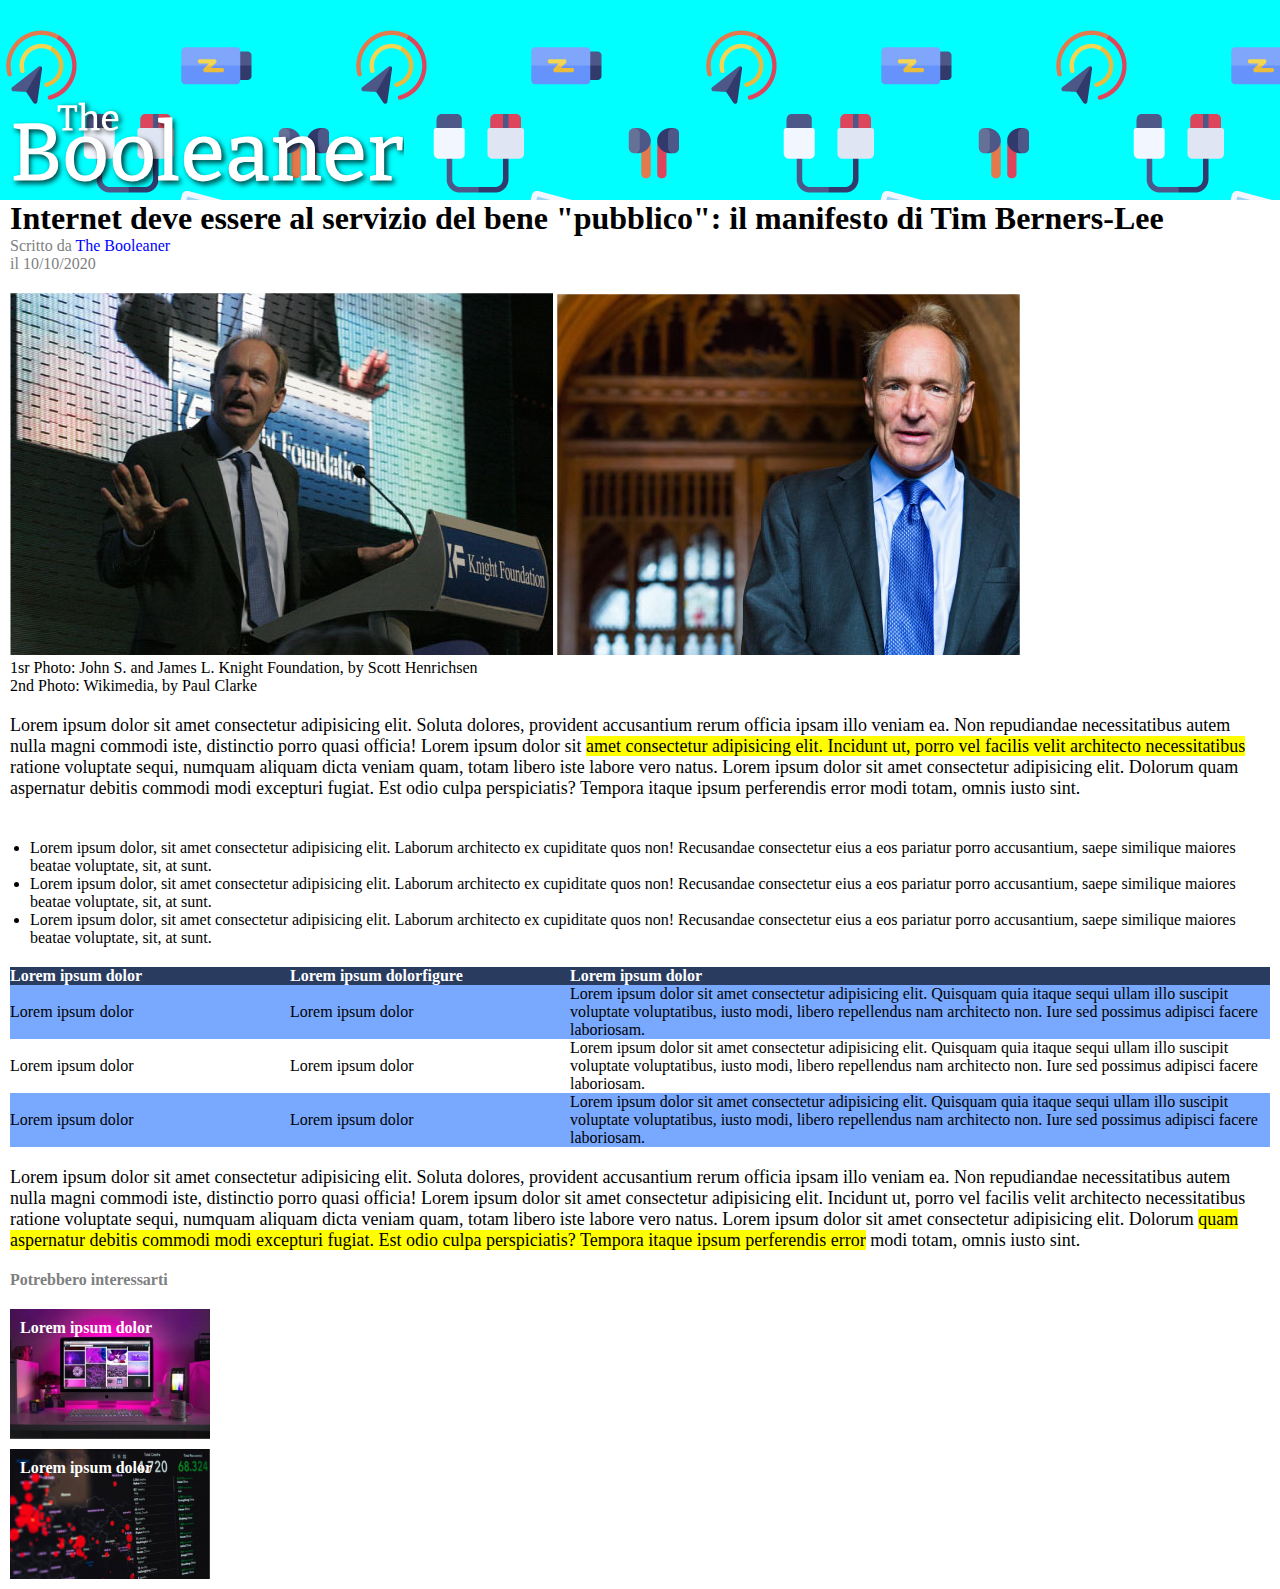
<file: index.html>
<!DOCTYPE html>
<html lang="en">
    <head>
        <meta charset="UTF-8">
        <meta name="viewport" content="width=device-width, initial-scale=1.0">
        <title>html-css-booleaner</title>
        <link rel="stylesheet" href="css/style.css">
    </head>
    <body>
        <nav>
            <img id="logo" src="img/logo.svg" alt="logo">
        </nav>
        
        <div>
            <header>
                <h1>Internet deve essere al servizio del bene "pubblico": il manifesto di Tim Berners-Lee</Berners-Lee></h1>
                <div class="font-grey">Scritto da <span class="blue-text">The Booleaner</span></div>
                <div class="font-grey">il 10/10/2020</div>
            </header>
        
            <main>
                <!-- foto introduttive -->
                <figure>
                    <img src="img/tim-1.jpg" alt="">
                    <img src="img/tim-2.jpg" alt="">
                    <figcaption>1sr Photo: John S. and James L. Knight Foundation, by Scott Henrichsen</figcaption>
                    <figcaption>2nd Photo: Wikimedia, by Paul Clarke</figcaption>
                    
                </figure>

                <!-- contenitore con punti del discorso -->
                <div>
                    <p>
                        Lorem ipsum dolor sit amet consectetur adipisicing elit. Soluta dolores, provident accusantium rerum officia ipsam illo veniam ea. Non repudiandae necessitatibus autem nulla magni commodi iste, distinctio porro quasi officia! Lorem ipsum dolor sit <span class="evidenziato">amet consectetur adipisicing elit. Incidunt ut, porro vel facilis velit architecto necessitatibus</span> ratione voluptate sequi, numquam aliquam dicta veniam quam, totam libero iste labore vero natus. Lorem ipsum dolor sit amet consectetur adipisicing elit. Dolorum quam aspernatur debitis commodi modi excepturi fugiat. Est odio culpa perspiciatis? Tempora itaque ipsum perferendis error modi totam, omnis iusto sint.
                    </p>

                    <ul>
                        <li>Lorem ipsum dolor, sit amet consectetur adipisicing elit. Laborum architecto ex cupiditate quos non! Recusandae consectetur eius a eos pariatur porro accusantium, saepe similique maiores beatae voluptate, sit, at sunt.</li>
                        <li>Lorem ipsum dolor, sit amet consectetur adipisicing elit. Laborum architecto ex cupiditate quos non! Recusandae consectetur eius a eos pariatur porro accusantium, saepe similique maiores beatae voluptate, sit, at sunt.</li>
                        <li>Lorem ipsum dolor, sit amet consectetur adipisicing elit. Laborum architecto ex cupiditate quos non! Recusandae consectetur eius a eos pariatur porro accusantium, saepe similique maiores beatae voluptate, sit, at sunt.</li>
                    </ul>
                    
                </div>

                <!-- contenitore con tabella di dati -->
                <div>
                    <table>
                        <thead id="header-row">
                            <tr>
                                <th class="celle">Lorem ipsum dolor</th>
                                <th class="celle">Lorem ipsum dolorfigure</th>
                                <th id="cella-finale">Lorem ipsum dolor</th>
                            </tr>
                        </thead>

                        <tbody>
                            <tr class="color-row">
                                <td>Lorem ipsum dolor</td>
                                <td>Lorem ipsum dolor</td>
                                <td>Lorem ipsum dolor sit amet consectetur adipisicing elit. Quisquam quia itaque sequi ullam illo suscipit voluptate voluptatibus, iusto modi, libero repellendus nam architecto non. Iure sed possimus adipisci facere laboriosam.</td>
                            </tr>
                            <tr>
                                <td>Lorem ipsum dolor</td>
                                <td>Lorem ipsum dolor</td>
                                <td>Lorem ipsum dolor sit amet consectetur adipisicing elit. Quisquam quia itaque sequi ullam illo suscipit voluptate voluptatibus, iusto modi, libero repellendus nam architecto non. Iure sed possimus adipisci facere laboriosam.</td>
                            </tr>
                            <tr class="color-row">
                                <td>Lorem ipsum dolor</td>
                                <td>Lorem ipsum dolor</td>
                                <td>Lorem ipsum dolor sit amet consectetur adipisicing elit. Quisquam quia itaque sequi ullam illo suscipit voluptate voluptatibus, iusto modi, libero repellendus nam architecto non. Iure sed possimus adipisci facere laboriosam.</td>
                            </tr>
                        </tbody>
                    </table>

                </div>

                
                <div>
                    <p>
                        Lorem ipsum dolor sit amet consectetur adipisicing elit. Soluta dolores, provident accusantium rerum officia ipsam illo veniam ea. Non repudiandae necessitatibus autem nulla magni commodi iste, distinctio porro quasi officia! Lorem ipsum dolor sit amet consectetur adipisicing elit. Incidunt ut, porro vel facilis velit architecto necessitatibus ratione voluptate sequi, numquam aliquam dicta veniam quam, totam libero iste labore vero natus. Lorem ipsum dolor sit amet consectetur adipisicing elit. Dolorum <span class="evidenziato">quam aspernatur debitis commodi modi excepturi fugiat. Est odio culpa perspiciatis? Tempora itaque ipsum perferendis error</span> modi totam, omnis iusto sint.
                    </p>
                </div>
                
                <!-- immagioni consigliate -->
                <h2 id="feed" class="font-grey">Potrebbero interessarti</h2>
                <div id="monitor" class="square white-bold">Lorem ipsum dolor</div>
                <div id="graph" class="square white-bold">Lorem ipsum dolor</div>

            </main>
        </div>
    </body>
</html>
</file>
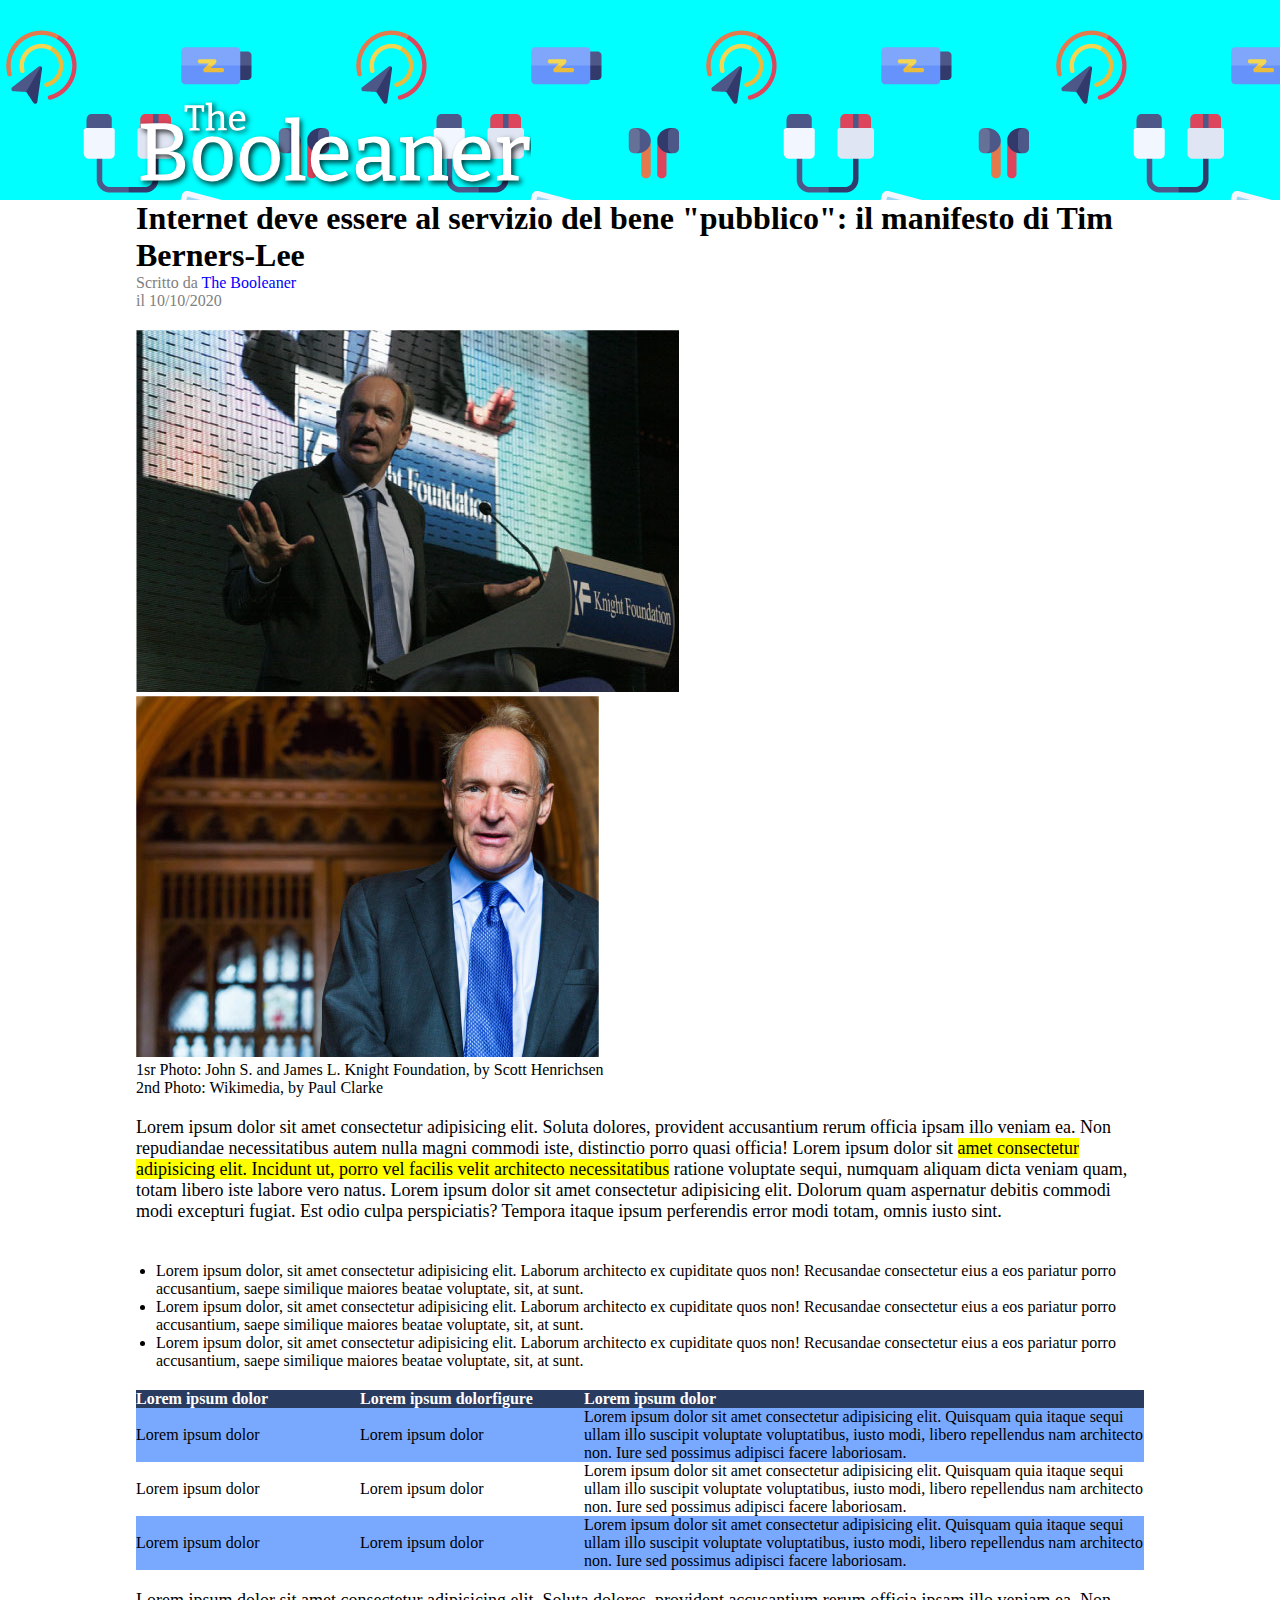
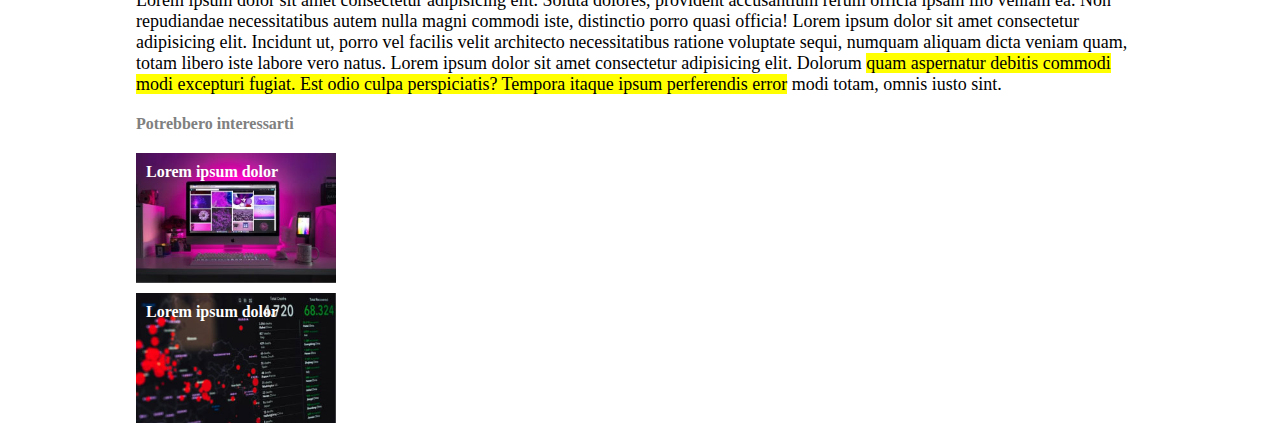
<file: Bonus/index.html>
<!DOCTYPE html>
<html lang="en">
    <head>
        <meta charset="UTF-8">
        <meta name="viewport" content="width=device-width, initial-scale=1.0">
        <title>html-css-booleaner</title>
        <link rel="stylesheet" href="css/style.css">
    </head>
    <body>
        <nav>
            <div class="container">
                <img id="logo" src="img/logo.svg" alt="logo">
            </div>
        </nav>
        
        <div>
            <div class="container">
                <header>
                    <h1>Internet deve essere al servizio del bene "pubblico": il manifesto di Tim Berners-Lee</Berners-Lee></h1>
                    <div class="font-grey">Scritto da <span class="blue-text">The Booleaner</span></div>
                    <div class="font-grey">il 10/10/2020</div>
                </header>
            
                <main>
                    <!-- foto introduttive -->
                    <figure>
                        <img src="img/tim-1.jpg" alt="">
                        <img src="img/tim-2.jpg" alt="">
                        <figcaption>1sr Photo: John S. and James L. Knight Foundation, by Scott Henrichsen</figcaption>
                        <figcaption>2nd Photo: Wikimedia, by Paul Clarke</figcaption>
                        
                    </figure>
    
                    <!-- contenitore con punti del discorso -->
                    <div>
                        <p>
                            Lorem ipsum dolor sit amet consectetur adipisicing elit. Soluta dolores, provident accusantium rerum officia ipsam illo veniam ea. Non repudiandae necessitatibus autem nulla magni commodi iste, distinctio porro quasi officia! Lorem ipsum dolor sit <span class="evidenziato">amet consectetur adipisicing elit. Incidunt ut, porro vel facilis velit architecto necessitatibus</span> ratione voluptate sequi, numquam aliquam dicta veniam quam, totam libero iste labore vero natus. Lorem ipsum dolor sit amet consectetur adipisicing elit. Dolorum quam aspernatur debitis commodi modi excepturi fugiat. Est odio culpa perspiciatis? Tempora itaque ipsum perferendis error modi totam, omnis iusto sint.
                        </p>
    
                        <ul>
                            <li>Lorem ipsum dolor, sit amet consectetur adipisicing elit. Laborum architecto ex cupiditate quos non! Recusandae consectetur eius a eos pariatur porro accusantium, saepe similique maiores beatae voluptate, sit, at sunt.</li>
                            <li>Lorem ipsum dolor, sit amet consectetur adipisicing elit. Laborum architecto ex cupiditate quos non! Recusandae consectetur eius a eos pariatur porro accusantium, saepe similique maiores beatae voluptate, sit, at sunt.</li>
                            <li>Lorem ipsum dolor, sit amet consectetur adipisicing elit. Laborum architecto ex cupiditate quos non! Recusandae consectetur eius a eos pariatur porro accusantium, saepe similique maiores beatae voluptate, sit, at sunt.</li>
                        </ul>
                         
                    </div>
    
                    <!-- contenitore con tabella di dati -->
                    <div>
                        <table>
                            <thead id="header-row">
                                <tr>
                                    <th class="celle">Lorem ipsum dolor</th>
                                    <th class="celle">Lorem ipsum dolorfigure</th>
                                    <th id="cella-finale">Lorem ipsum dolor</th>
                                </tr>
                            </thead>
    
                            <tbody>
                                <tr class="color-row">
                                    <td>Lorem ipsum dolor</td>
                                    <td>Lorem ipsum dolor</td>
                                    <td>Lorem ipsum dolor sit amet consectetur adipisicing elit. Quisquam quia itaque sequi ullam illo suscipit voluptate voluptatibus, iusto modi, libero repellendus nam architecto non. Iure sed possimus adipisci facere laboriosam.</td>
                                </tr>
                                <tr>
                                    <td>Lorem ipsum dolor</td>
                                    <td>Lorem ipsum dolor</td>
                                    <td>Lorem ipsum dolor sit amet consectetur adipisicing elit. Quisquam quia itaque sequi ullam illo suscipit voluptate voluptatibus, iusto modi, libero repellendus nam architecto non. Iure sed possimus adipisci facere laboriosam.</td>
                                </tr>
                                <tr class="color-row">
                                    <td>Lorem ipsum dolor</td>
                                    <td>Lorem ipsum dolor</td>
                                    <td>Lorem ipsum dolor sit amet consectetur adipisicing elit. Quisquam quia itaque sequi ullam illo suscipit voluptate voluptatibus, iusto modi, libero repellendus nam architecto non. Iure sed possimus adipisci facere laboriosam.</td>
                                </tr>
                            </tbody>
                        </table>
    
                    </div>
    
                    
                    <div>
                        <p>
                            Lorem ipsum dolor sit amet consectetur adipisicing elit. Soluta dolores, provident accusantium rerum officia ipsam illo veniam ea. Non repudiandae necessitatibus autem nulla magni commodi iste, distinctio porro quasi officia! Lorem ipsum dolor sit amet consectetur adipisicing elit. Incidunt ut, porro vel facilis velit architecto necessitatibus ratione voluptate sequi, numquam aliquam dicta veniam quam, totam libero iste labore vero natus. Lorem ipsum dolor sit amet consectetur adipisicing elit. Dolorum <span class="evidenziato">quam aspernatur debitis commodi modi excepturi fugiat. Est odio culpa perspiciatis? Tempora itaque ipsum perferendis error</span> modi totam, omnis iusto sint.
                        </p>
                    </div>
                    
                    <!-- immagioni consigliate -->
                    <h2 id="feed" class="font-grey">Potrebbero interessarti</h2>
                    <div id="monitor" class="square white-bold">Lorem ipsum dolor</div>
                    <div id="graph" class="square white-bold">Lorem ipsum dolor</div>
    
                </main>
            </div>
            
        </div>
    </body>
</html>
</file>
<file: css/style.css>
*{
    margin: 0;
    padding:0;
    box-sizing: border-box;
}
 /* nav */
nav{
    height: 200px;
    width: 100%;

    padding-top: 100px;
    padding-left:10px;
    
    background-color: aqua;
    background-image: url("../img/pattern.png");
}

#logo{   
    height: 100px;
    width: auto;

}

 /* fine nav */


body>div{
    padding-left: 10px;
    padding-right:10px;
}


/* header */
.blue-text{
    color:blue;
}

.font-grey{
    color:grey;
}

.font-grey:last-of-type{
    margin-bottom:20px;
}


/* fine header */

/* main */
figcaption:last-of-type{
    margin-bottom: 20px;
}

ul{
    padding:20px;
}

p{

    margin-bottom:20px;

    font-size: 18px;
    font-weight: 400;
}

.evidenziato{
    background-color: yellow;
}
/* fine main */


/* table */
th{
    color:white;
    font-weight: bold;
}

table{
    border-collapse: collapse;

    margin-bottom:20px;
}

#header-row{
    background-color: rgb(41, 60, 95);
}

#cella-finale{
    width: 50%;  
    height: auto;
    text-align: left;
}

.celle{
    width: 20%;
    height: auto;
    text-align: left;
}

.color-row{
    background-color: rgb(121, 168, 255);
}
/* fine table */


/* feed */
#feed{
    font-size: 1em;
}

#monitor{
    background-image: url("../img/monitor.jpg");
    background-size: 100% 100%;
}

#graph{
    background-image: url("../img/graph.jpg");
    background-size: 100% 100%;
}

.square{
    margin-bottom: 10px;
    padding:10px;
    width: 200px;
    height: 130px;
}

.white-bold{
    color: white;
    font-weight: bold;
}
/* fine feed */
</file>
<file: Bonus/css/style.css>
*{
    margin: 0;
    padding:0;
    box-sizing: border-box;
}

.container{
    width: 80%;
    margin: auto;
}
 /* nav */
nav{
    height: 200px;
    width: 100%;

    padding-top: 100px;
    padding-left:10px;
    
    background-color: aqua;
    background-image: url("../img/pattern.png");
}

#logo{   
    height: 100px;
    width: auto;

}

 /* fine nav */


body>div{
    padding-left: 10px;
    padding-right:10px;
}


/* header */
.blue-text{
    color:blue;
}

.font-grey{
    color:grey;
}

.font-grey:last-of-type{
    margin-bottom:20px;
}


/* fine header */

/* main */
figcaption:last-of-type{
    margin-bottom: 20px;
}

ul{
    padding:20px;
}

p{

    margin-bottom:20px;

    font-size: 18px;
    font-weight: 400;
}

.evidenziato{
    background-color: yellow;
}
/* fine main */


/* table */
th{
    color:white;
    font-weight: bold;
}

table{
    border-collapse: collapse;

    margin-bottom:20px;
}

#header-row{
    background-color: rgb(41, 60, 95);
}

#cella-finale{
    width: 50%;  
    height: auto;
    text-align: left;
}

.celle{
    width: 20%;
    height: auto;
    text-align: left;
}

.color-row{
    background-color: rgb(121, 168, 255);
}
/* fine table */


/* feed */
#feed{
    font-size: 1em;
}

#monitor{
    background-image: url("../img/monitor.jpg");
    background-size: 100% 100%;
}

#graph{
    background-image: url("../img/graph.jpg");
    background-size: 100% 100%;
}

.square{
    margin-bottom: 10px;
    padding:10px;
    width: 200px;
    height: 130px;
}

.white-bold{
    color: white;
    font-weight: bold;
}
/* fine feed */
</file>
